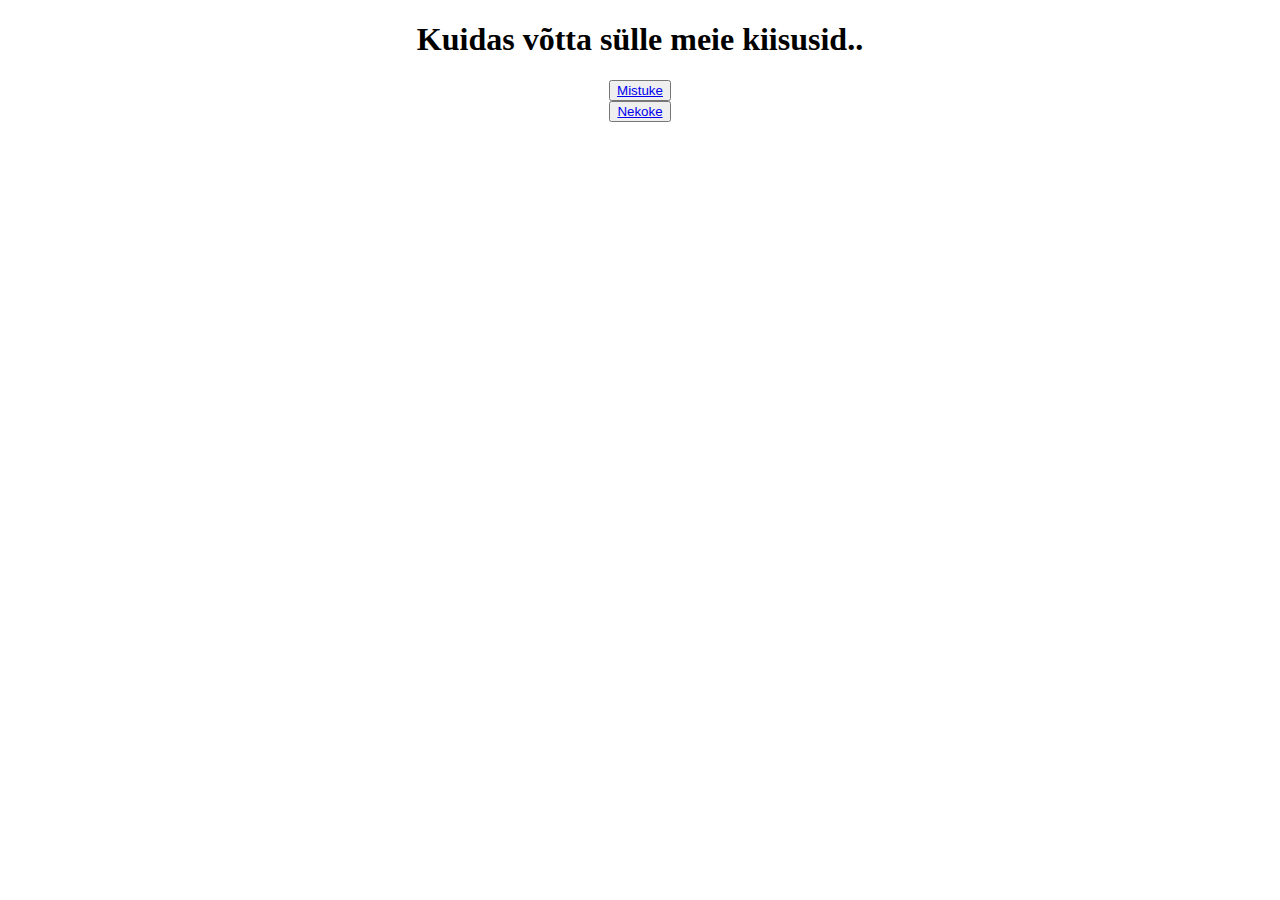
<file: index.html>
<!DOCTYPE html>
<html lang="en">
<head>
    <meta charset="UTF-8">
    <meta name="viewport" content="width=device-width, initial-scale=1.0">
    <link rel="stylesheet" href="style.css">
    <title>Kuidas sületada..</title>
</head>
<body>
    
<h1 class="h1">Kuidas võtta sülle meie kiisusid..</h1>
    <div class="mistu">
<button class="button"><a href="mistu.html">Mistuke</a></button>

        </div>
    <div class="neko">
<button class="button"> <a href="neko.html">Nekoke</a></button>

    </div>



    </div>
</body>
</html>
</file>
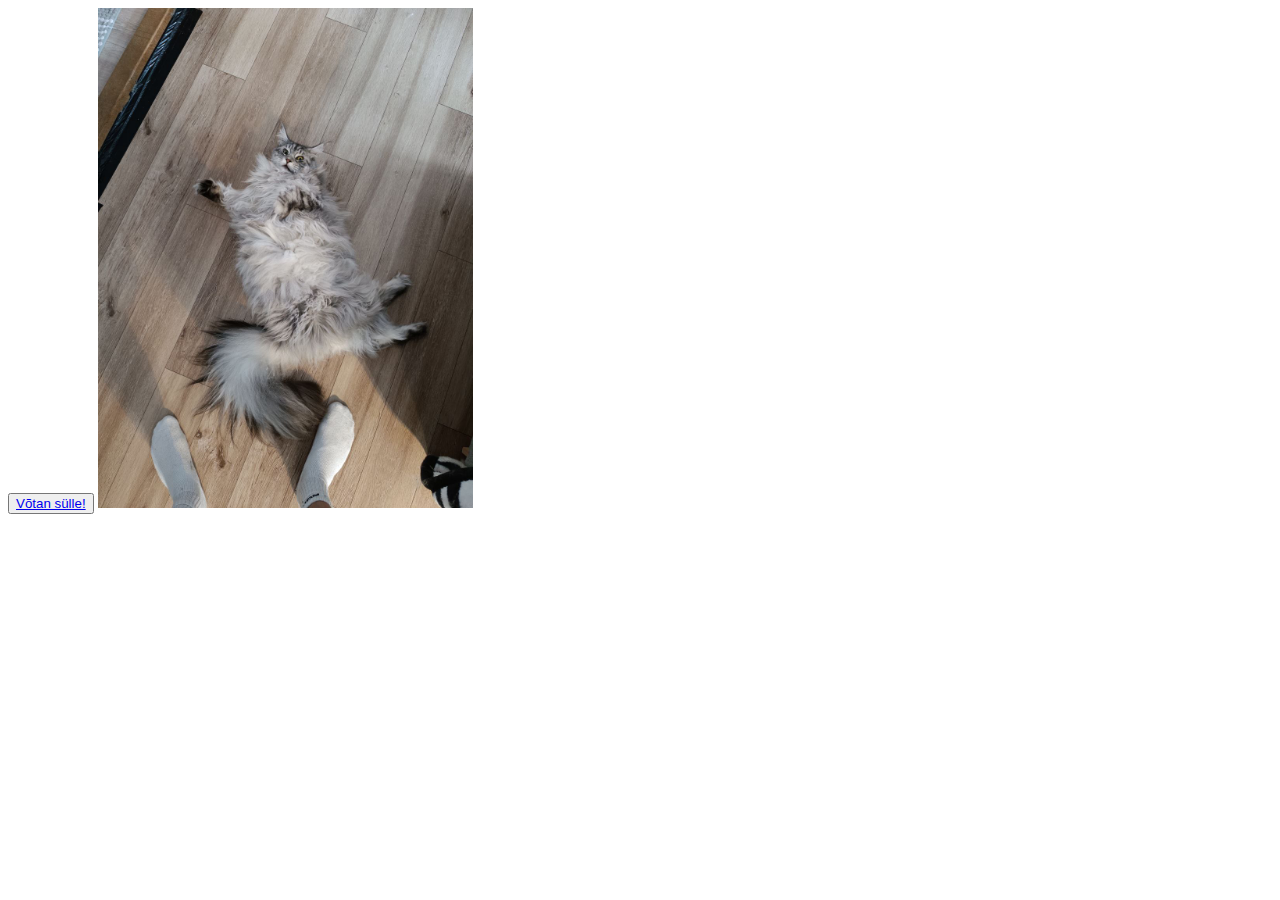
<file: mistu.html>
<!DOCTYPE html>
<html lang="en">
<head>
    <meta charset="UTF-8">
    <meta name="viewport" content="width=device-width, initial-scale=1.0">
    <link rel="stylesheet" href="style.css">
    <title>Mistu</title>
</head>
<body>
    <button class="button">
        <a href="süles.html">Võtan sülle!</a>
    </button>
    <img class="pilt" src="pildid/mistulamab.jpg" alt="mistulamab">

</body>
</html>
</file>
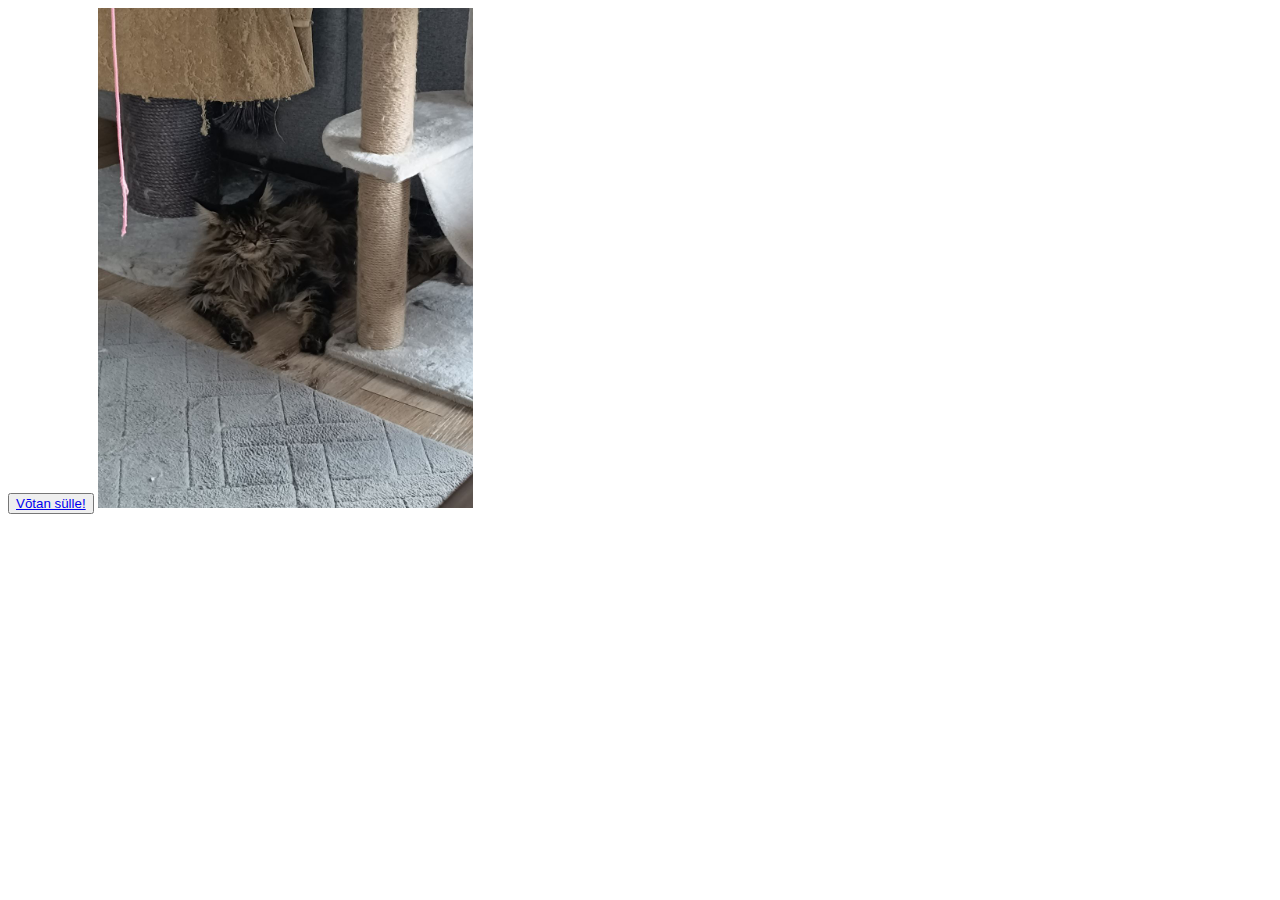
<file: neko.html>
<!DOCTYPE html>
<html lang="en">
<head>
    <meta charset="UTF-8">
    <meta name="viewport" content="width=device-width, initial-scale=1.0">
    <title>Neko</title>
    <link rel="stylesheet" href="style.css">

</head>
<body>
    <button class="button">
        <a href="süles.html">Võtan sülle!</a>
    </button>
    
    <img class="pilt" src="pildid/nekotaust.jpg" alt="nekolamab">
</body>
</html>
</file>
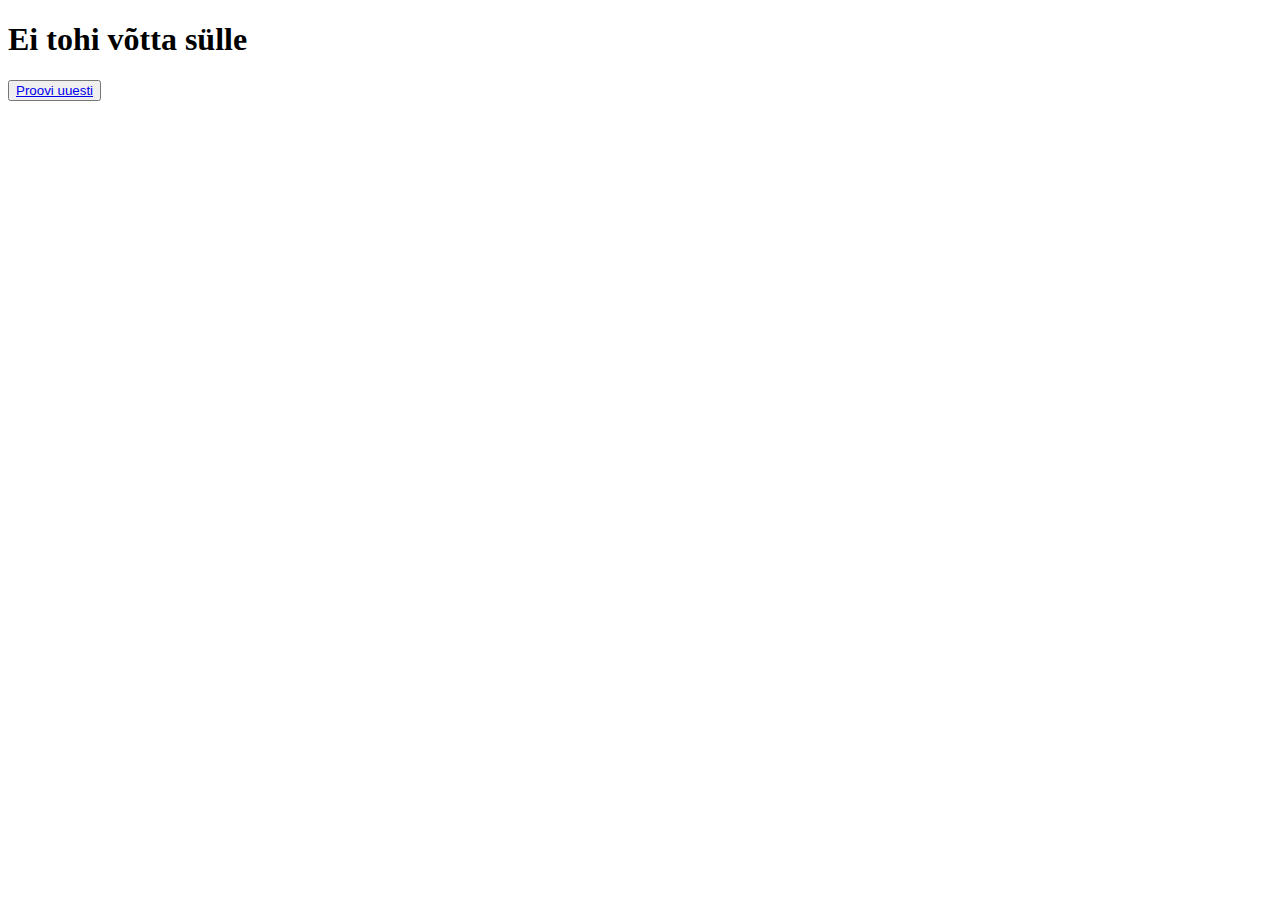
<file: süles.html>
<!DOCTYPE html>
<html lang="en">
<head>
    <meta charset="UTF-8">
    <meta name="viewport" content="width=device-width, initial-scale=1.0">
    <title>Document</title>
</head>
<body>
    <h1>Ei tohi võtta sülle</h1>
    <button class="button">
        <a href="index.html">Proovi uuesti</a>
    </button>
</body>
</html>
</file>
<file: style.css>
.body {
    background-color: yellow;
    margin: auto;
    display: block;
    border: 40em;
}
.h1 {
    text-align: center;
}
.button{
    text-align: center;

}
.neko {
    text-align: center;
}
.mistu {
    text-align: center;
}
.pilt {
    width: auto;
    height: 500px;
    text-align: center;
}
</file>
